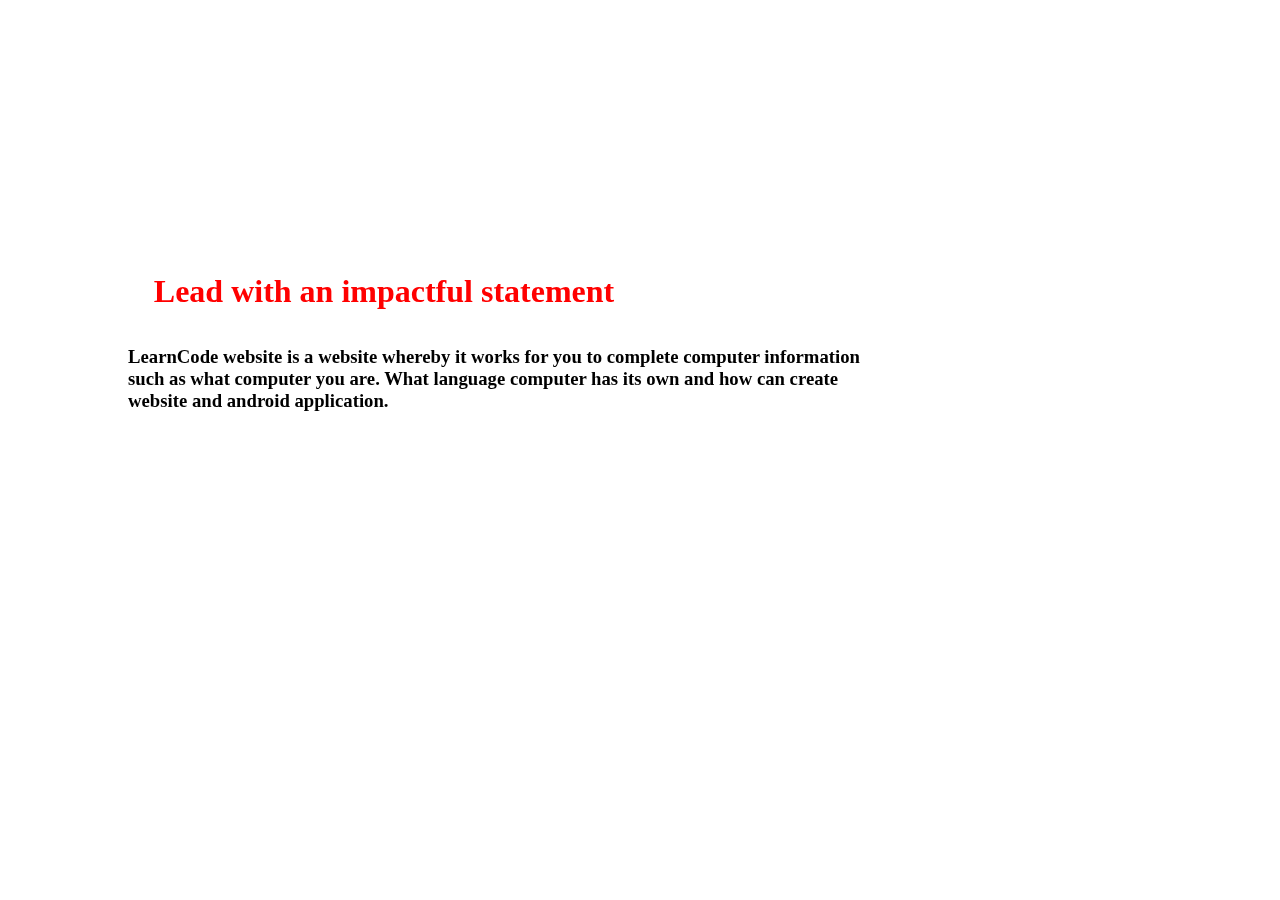
<file: about.html>
<!DOCTYPE html>
<html lang="en">
<head>
    <meta charset="UTF-8">
    <meta name="viewport" content="width=device-width, initial-scale=1">
    <title>About</title>
<style>
h1{
position: fixed;
top: 30%;
left: 30%;
transform: translate(-50%, -50%);
color:red;
}
h3{
position: fixed;
top: 40%;
left: 40%;
transform: translate(-50%, -50%);
}
body{
background-image:url("https://cdn5.vectorstock.com/i/1000x1000/58/14/old-scroll-page-background-for-your-designs-and-vector-1105814.jpg");
background-repeat:repeat-x;
}
</style>
</head>
<body>
<h1>Lead with an impactful statement</h1>
<h3>LearnCode website is a website whereby it works for you to complete computer information such as what computer you are.
What language computer has its own and how can create website and android application.</h3>
</body>
</html>
</file>
